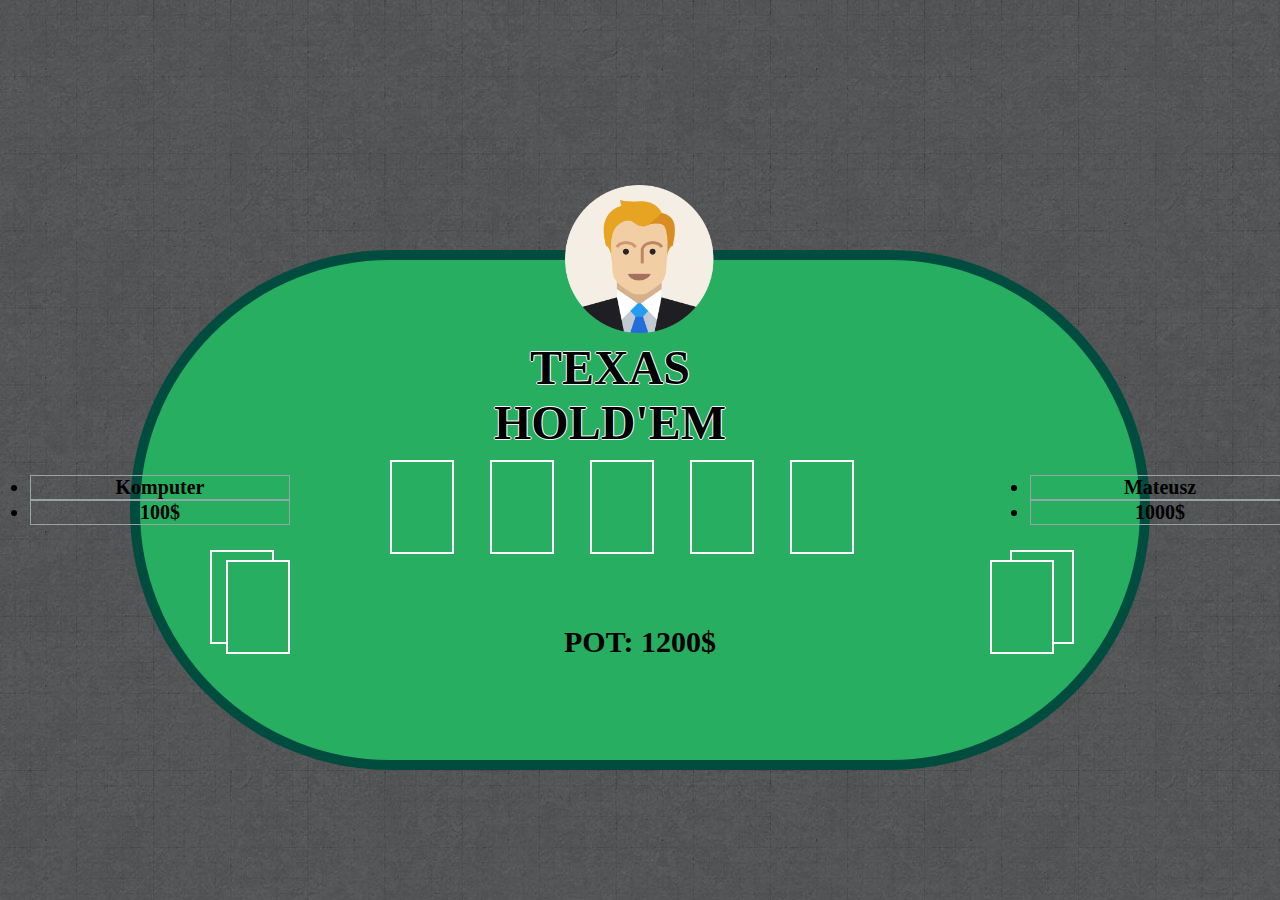
<file: black/index.html>
<!DOCTYPE html>
<html>
<head>
  <link rel="stylesheet" href="https://maxcdn.bootstrapcdn.com/bootstrap/4.0.0-beta.2/css/bootstrap.min.css" integrity="sha384-PsH8R72JQ3SOdhVi3uxftmaW6Vc51MKb0q5P2rRUpPvrszuE4W1povHYgTpBfshb" crossorigin="anonymous">
  <script src="https://code.jquery.com/jquery-3.2.1.slim.min.js" integrity="sha384-KJ3o2DKtIkvYIK3UENzmM7KCkRr/rE9/Qpg6aAZGJwFDMVNA/GpGFF93hXpG5KkN" crossorigin="anonymous"></script>
  <script src="https://cdnjs.cloudflare.com/ajax/libs/popper.js/1.12.3/umd/popper.min.js" integrity="sha384-vFJXuSJphROIrBnz7yo7oB41mKfc8JzQZiCq4NCceLEaO4IHwicKwpJf9c9IpFgh" crossorigin="anonymous"></script>
  <script src="https://maxcdn.bootstrapcdn.com/bootstrap/4.0.0-beta.2/js/bootstrap.min.js" integrity="sha384-alpBpkh1PFOepccYVYDB4do5UnbKysX5WZXm3XxPqe5iKTfUKjNkCk9SaVuEZflJ" crossorigin="anonymous"></script>
  <link href="https://fonts.googleapis.com/css?family=Open+Sans" rel="stylesheet">
  <link rel="stylesheet" type="text/css" href="style.css">
  <meta charset="utf-8"><div class="button-box col-lg-12">
  <title>TEXAS HOLD'EM</title>
  <link rel="icon" href="ikonek.png" />
<body>

  <!-- <button type="button" class="btn btn-primary" onClick="window.open('zasady.html');">Zasady</button> -->

  <div class="container">
    <div class="karty">
    </div>
    <div class="karty2">
    </div>
    <div class="karty3">
    </div>
    <div class="karty4">
    </div>
    <div class="karty5">
    </div>
    <div class="skart">
  </div>
    <div class="avatar">
      <img src="avatar.png" width="150">
    </div>

    <div class="gracz">
  <ul class="list-group list-group-flush">
    <li class="list-group-item">Mateusz</li>
    <li class="list-group-item">1000$</li>
  </ul>
  <div class="cards3" style="cursor: pointer;">
  </div>
  <div class="cards4" style="cursor: pointer;">
  </div>
</div>
  <div class="komputer">
    <ul class="list-group list-group-flush">
        <li class="list-group-item">Komputer</li>
          <li class="list-group-item">100$</li>
      </ul>
      <div class="cards" style="cursor: pointer;">
      </div>
      <div class="cards2" style="cursor: pointer;">
      </div>
  </div>
  <div class="stawka">
    <div class="pula">
      <p>POT: 1200$</p>
    </div>
    <!-- <ul class="list-group list-group-flush">
        <li class="list-group-item pula">PULA</li>
          <li class="list-group-item pula">9000$</li>
      </ul> -->
  </div>

    <div class="tekst">
      TEXAS HOLD'EM
    </div>
  </div>

</body>
</html>
</file>
<file: black/style.css>
body
{
  background-image: url(tekstura.jpg);
  background-repeat:repeat;
  font-family: 'Open Sans','Roboto' sans-serif;
}
.container
{
  background-color: #27ae60;
  border: 10px solid #004D40;
  width: 1000px;
  height: 500px;
  text-align: center;
  margin: auto;
  margin-top: 250px;
  border-radius: 500px;
  position: relative;
  z-index: 1;
}
.gracz
{
  width: 300px;
  float: right;
  margin-top: 12%;
  margin-right: -150px;
  font-weight: 900;
  font-size: 20px;
}
.komputer
{
  width: 300px;
  float: left;
  margin-top: 12%;
  margin-left: -150px;
  font-weight: 900;
  font-size: 20px;
}
.stawka
{
  width: 300px;
  height: 105px;
  font-weight: 900;
  font-size: 20px;
  margin: 0 auto;
  margin-top: 360px;
  z-index: 1;

}
.pula {
  width: 300px;
  margin-top: -100px;
  z-index: 2;
  position: absolute;
  font-size: 30px;
  /*border: 1px solid #fff;*/
  /*background-color: #0099cc;*/
}
/*.skart
{
  width: 60px;
  height: 90px;
  background: # 27ae60;
  border: 2px solid #fff;
  position: absolute;
  z-index: 2;
  margin-left: 315px;
  margin-top: -10px;
  transform:rotate(90deg);
 -webkit-transform:rotate(90deg);
 -moz-transform:rotate(90deg);
  -o-transform:rotate(90deg);
}*/
.avatar
{
  margin:0 auto;
  margin-top: -75px;
  width: 150px;
  height: 150px;
}
.list-group-item
{
  border: 1px solid #95a5a6;
}
.karty
{
  width: 60px;
  height: 90px;
  position: absolute;
  background: #27ae60;
  border: 2px solid #fff;
  z-index: 3;
  text-align: center;
  margin-left: 250px;
  margin-top: 20%;
}
.karty2
{
  width: 60px;
  height: 90px;
  position: absolute;
  background: #27ae60;
  border: 2px solid #fff;
  z-index: 2;
  text-align: center;
  margin-left: 350px;
  margin-top: 20%;
}
.karty3
{
  width: 60px;
  height: 90px;
  position: absolute;
  background: #27ae60;
  border: 2px solid #fff;
  z-index: 2;
  text-align: center;
  margin-left: 450px;
  margin-top: 20%;
}
.karty4
{
  width: 60px;
  height: 90px;
  position: absolute;
  background: #27ae60;
  border: 2px solid #fff;
  z-index: 2;
  text-align: center;
  margin-left: 550px;
  margin-top: 20%;
}
.karty5
{
  width: 60px;
  height: 90px;
  position: absolute;
  background: #27ae60;
  border: 2px solid #fff;
  z-index: 2;
  text-align: center;
  margin-left: 650px;
  margin-top: 20%;
}
.tekst
{
  width: 400px;
  height: 75px;
  position: absolute;
  background: #27ae60;
  z-index: 2;
  margin-left: 270px;
  margin-top: -46%;
  color: black;
  text-align: center;
  font-size: 48px;
  font-weight: 900;
  text-shadow: -1px 0 #fff, 0 1px #fff, 1px 0 #fff, 0 -1px #fff;
}
.cards
{
  width: 60px;
  height: 90px;
  background: #27ae60;
  border: 2px solid #fff;
  float: right;
  margin-top: 15px;
}
.cards2
{
  width: 60px;
  height: 90px;
  background: #27ae60;
  border: 2px solid #fff;
  margin-left: 220px;
  margin-top: 25px;
}
.cards3
{
  width: 60px;
  height: 90px;
  background: #27ae60;
  border: 2px solid #fff;
  float: left;
  margin-top: 15px;
}
.cards4
{
  width: 60px;
  height: 90px;
  background: #27ae60;
  border: 2px solid #fff;
  margin-left: 20px;
  margin-top: 25px;
}
.cards:hover
{
  transform: scale(1.2);
}
.cards2:hover
{
  transform: scale(1.2);
}
.cards3:hover
{
  transform: scale(1.2);
}
.cards4:hover
{
  transform: scale(1.2);
}
.btn
{
  z-index: 2;
  position: relative;
}
</file>
